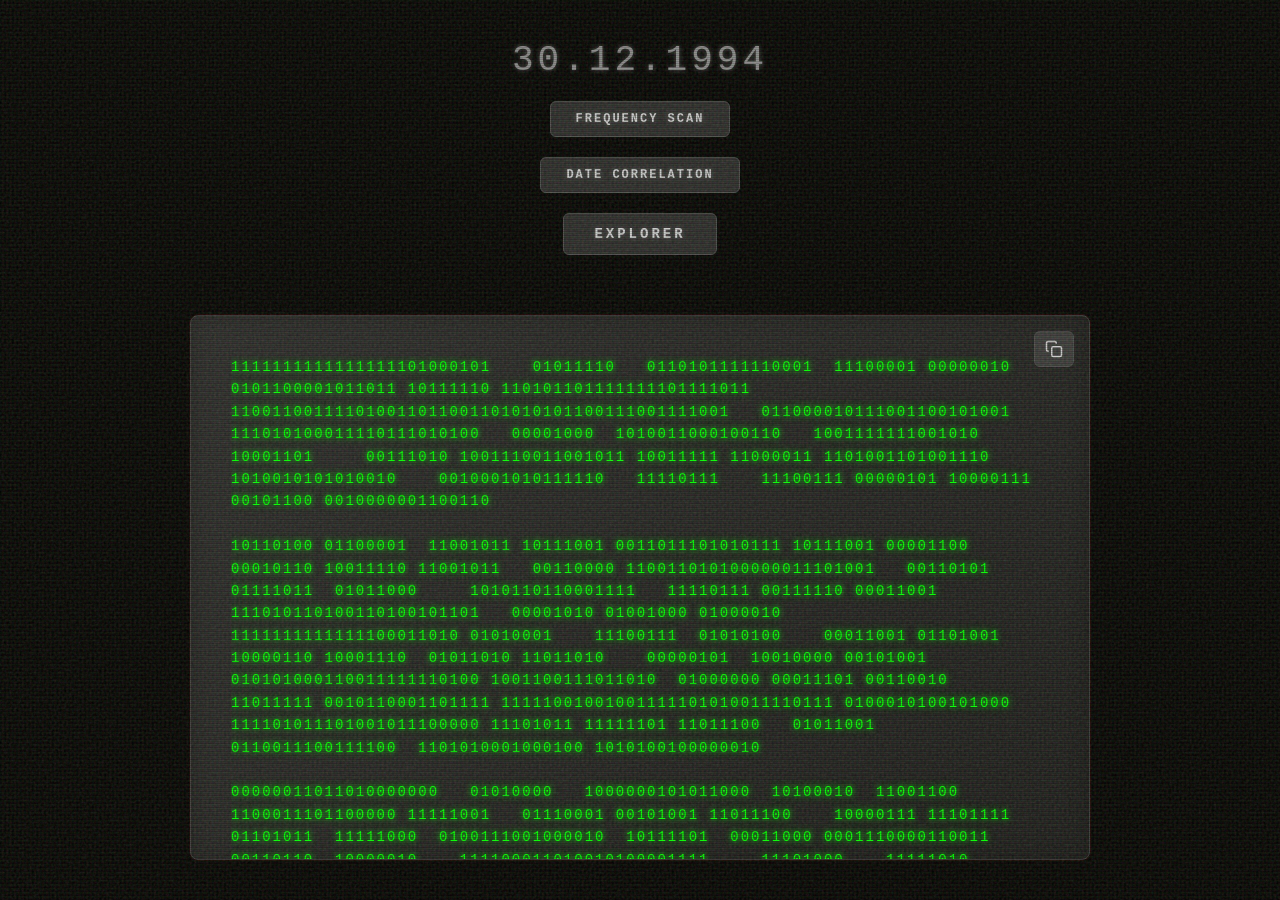
<file: index.html>
<!DOCTYPE html>
<html lang="tr">
<head>
    <meta charset="UTF-8">
    <meta name="viewport" content="width=device-width, initial-scale=1.0">
    <title>ERROR_CODE_99</title>
    <link rel="stylesheet" href="styles.css">
</head>
<body>
    <div class="glitch-overlay"></div>
    <div class="scanlines"></div>
    <div class="noise"></div>
    <div class="binary-rain" id="binaryRain"></div>
    <div class="container">
        <div class="countdown-container">
            <div class="date-display" id="dateDisplay">01.03.1965</div>
            <button class="frequency-button" id="frequencyButton">FREQUENCY SCAN</button>
            <button class="correlation-button" id="correlationButton">DATE CORRELATION</button>
            <a href="explorer.html" class="explorer-button">EXPLORER</a>
        </div>
        
        <div class="prompt-container">
            <button class="copy-button" id="copyButton" title="Copy to clipboard">
                <svg width="18" height="18" viewBox="0 0 24 24" fill="none" stroke="currentColor" stroke-width="2">
                    <rect x="9" y="9" width="13" height="13" rx="2" ry="2"></rect>
                    <path d="M5 15H4a2 2 0 0 1-2-2V4a2 2 0 0 1 2-2h9a2 2 0 0 1 2 2v1"></path>
                </svg>
            </button>
            <div class="prompt-content" id="promptContent"></div>
        </div>
    </div>
    
    <!-- Frequency Modal -->
    <div class="frequency-modal" id="frequencyModal">
        <div class="frequency-modal-content">
            <button class="frequency-close" id="frequencyClose">&times;</button>
            <div class="frequency-header">
                <div class="frequency-title">SIGNAL ANALYSIS</div>
                <div class="frequency-date" id="frequencyDate"></div>
            </div>
            <div class="frequency-info">
                <div class="frequency-item">
                    <span class="frequency-label">WAVELENGTH:</span>
                    <span class="frequency-value" id="wavelengthValue">--</span>
                </div>
                <div class="frequency-item">
                    <span class="frequency-label">AMPLITUDE:</span>
                    <span class="frequency-value" id="amplitudeValue">--</span>
                </div>
                <div class="frequency-item">
                    <span class="frequency-label">SOURCE:</span>
                    <span class="frequency-value" id="sourceValue">--</span>
                </div>
                <div class="frequency-item">
                    <span class="frequency-label">COORDINATES:</span>
                    <span class="frequency-value" id="coordinatesValue">--</span>
                </div>
                <div class="frequency-item">
                    <span class="frequency-label">MODULATION:</span>
                    <span class="frequency-value" id="modulationValue">--</span>
                </div>
                <div class="frequency-item">
                    <span class="frequency-label">POWER LEVEL:</span>
                    <span class="frequency-value" id="powerValue">--</span>
                </div>
            </div>
            <div class="frequency-visualizer">
                <div class="frequency-wave" id="frequencyWave"></div>
            </div>
            <div class="frequency-status">
                <span class="status-indicator" id="statusIndicator"></span>
                <span class="status-text" id="statusText">SCANNING...</span>
            </div>
        </div>
    </div>
    
    <!-- Correlation Modal -->
    <div class="correlation-modal" id="correlationModal">
        <div class="correlation-modal-content">
            <button class="correlation-close" id="correlationClose">&times;</button>
            <div class="correlation-header">
                <div class="correlation-title">TEMPORAL CORRELATION ENGINE</div>
                <div class="correlation-subtitle">ANALYZING TEMPORAL PATTERNS...</div>
            </div>
            <div class="correlation-inputs">
                <div class="date-input-group">
                    <label class="date-label">DATE ALPHA:</label>
                    <input type="text" class="date-input" id="dateInput1" placeholder="DD.MM.YYYY" maxlength="10">
                </div>
                <div class="date-input-group">
                    <label class="date-label">DATE BETA:</label>
                    <input type="text" class="date-input" id="dateInput2" placeholder="DD.MM.YYYY" maxlength="10">
                </div>
                <button class="correlation-analyze-btn" id="correlationAnalyzeBtn">ANALYZE</button>
            </div>
            <div class="correlation-loading" id="correlationLoading" style="display: none;">
                <div class="loading-title">PROCESSING TEMPORAL DATA...</div>
                <div class="loading-progress-container">
                    <div class="loading-progress-bar" id="loadingProgressBar"></div>
                </div>
                <div class="loading-status" id="loadingStatus">INITIALIZING ANALYSIS...</div>
                <div class="loading-steps">
                    <div class="loading-step" id="step1">SCANNING TEMPORAL COORDINATES</div>
                    <div class="loading-step" id="step2">CALCULATING RESONANCE PATTERNS</div>
                    <div class="loading-step" id="step3">ANALYZING TEMPORAL GAPS</div>
                    <div class="loading-step" id="step4">CROSS-REFERENCING DATABASE</div>
                    <div class="loading-step" id="step5">GENERATING CORRELATION REPORT</div>
                </div>
            </div>
            <div class="correlation-results" id="correlationResults" style="display: none;">
                <div class="correlation-status">
                    <span class="correlation-status-indicator" id="correlationStatusIndicator"></span>
                    <span class="correlation-status-text" id="correlationStatusText">PROCESSING...</span>
                </div>
                <div class="correlation-metrics">
                    <div class="correlation-metric">
                        <span class="metric-label">TEMPORAL GAP:</span>
                        <span class="metric-value" id="temporalGap">--</span>
                    </div>
                    <div class="correlation-metric">
                        <span class="metric-label">RESONANCE LEVEL:</span>
                        <span class="metric-value" id="resonanceLevel">--</span>
                    </div>
                    <div class="correlation-metric">
                        <span class="metric-label">PATTERN TYPE:</span>
                        <span class="metric-value" id="patternType">--</span>
                    </div>
                </div>
                <div class="correlation-analysis">
                    <div class="analysis-title">CORRELATION ANALYSIS:</div>
                    <div class="analysis-text" id="analysisText"></div>
                </div>
                <div class="correlation-visual">
                    <div class="visual-title">TEMPORAL WAVEFORM:</div>
                    <div class="correlation-waveform" id="correlationWaveform"></div>
                </div>
            </div>
        </div>
    </div>
    
    <script src="script.js"></script>
</body>
</html>
</file>
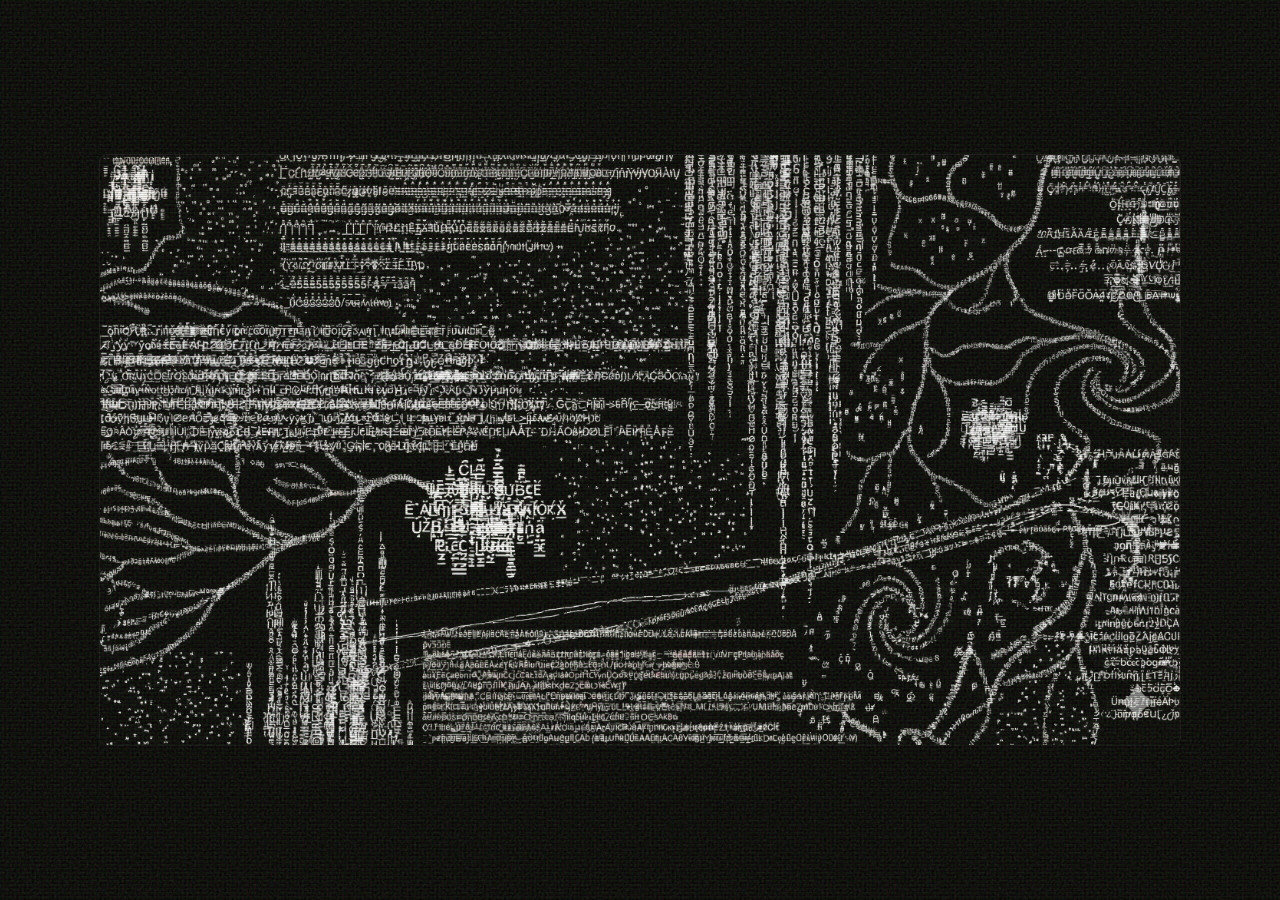
<file: explorer.html>
<!DOCTYPE html>
<html lang="tr">
<head>
    <meta charset="UTF-8">
    <meta name="viewport" content="width=device-width, initial-scale=1.0">
    <title>EXPLORER - ERROR_CODE_99</title>
    <link rel="stylesheet" href="styles.css">
</head>
<body>
    <div class="glitch-overlay"></div>
    <div class="scanlines"></div>
    <div class="noise"></div>
    <div class="binary-rain" id="binaryRain"></div>
    <div class="image-container">
        <img src="Gemini_Generated_Image_wx1ahpwx1ahpwx1a.png" alt="Explorer Image" class="explorer-image">
    </div>
    
    <script src="script.js"></script>
</body>
</html>
</file>
<file: styles.css>
* {
    margin: 0;
    padding: 0;
    box-sizing: border-box;
}

body {
    background-color: #000000;
    color: #ffffff;
    font-family: 'Courier New', monospace;
    min-height: 100vh;
    width: 100vw;
    height: 100vh;
    display: flex;
    justify-content: center;
    align-items: center;
    overflow: hidden;
    position: relative;
    margin: 0;
    padding: 0;
}

/* Glitch overlay efekti */
.glitch-overlay {
    position: fixed;
    top: 0;
    left: 0;
    width: 100%;
    height: 100%;
    pointer-events: none;
    z-index: 1000;
    background: 
        linear-gradient(0deg, transparent 50%, rgba(0, 255, 0, 0.03) 50%),
        linear-gradient(90deg, transparent 50%, rgba(255, 0, 0, 0.03) 50%);
    background-size: 100% 4px, 4px 100%;
    animation: glitch 0.3s infinite;
    mix-blend-mode: screen;
}

@keyframes glitch {
    0%, 100% {
        transform: translate(0);
        opacity: 1;
    }
    20% {
        transform: translate(-2px, 2px);
        opacity: 0.8;
    }
    40% {
        transform: translate(-2px, -2px);
        opacity: 0.9;
    }
    60% {
        transform: translate(2px, 2px);
        opacity: 0.85;
    }
    80% {
        transform: translate(2px, -2px);
        opacity: 0.9;
    }
}

/* Scanlines efekti */
.scanlines {
    position: fixed;
    top: 0;
    left: 0;
    width: 100%;
    height: 100%;
    pointer-events: none;
    z-index: 999;
    background: repeating-linear-gradient(
        0deg,
        rgba(0, 0, 0, 0.15),
        rgba(0, 0, 0, 0.15) 1px,
        transparent 1px,
        transparent 2px
    );
    animation: scanline 8s linear infinite;
}

@keyframes scanline {
    0% {
        transform: translateY(0);
    }
    100% {
        transform: translateY(100vh);
    }
}

/* Noise/static efekti */
.noise {
    position: fixed;
    top: 0;
    left: 0;
    width: 100%;
    height: 100%;
    pointer-events: none;
    z-index: 998;
    opacity: 0.15;
    background-image: url("data:image/svg+xml,%3Csvg viewBox='0 0 400 400' xmlns='http://www.w3.org/2000/svg'%3E%3Cfilter id='noiseFilter'%3E%3CfeTurbulence type='fractalNoise' baseFrequency='0.9' numOctaves='4' stitchTiles='stitch'/%3E%3C/filter%3E%3Crect width='100%25' height='100%25' filter='url(%23noiseFilter)'/%3E%3C/svg%3E");
    animation: noise 0.2s infinite;
}

@keyframes noise {
    0%, 100% {
        opacity: 0.1;
    }
    50% {
        opacity: 0.2;
    }
}

/* Binary rain efekti */
.binary-rain {
    position: fixed;
    top: 0;
    left: 0;
    width: 100%;
    height: 100%;
    pointer-events: none;
    z-index: 500;
    overflow: hidden;
    font-family: 'Courier New', monospace;
    font-size: 14px;
    color: #00ff00;
    opacity: 0.3;
    text-shadow: 0 0 5px rgba(0, 255, 0, 0.5);
}

.binary-column {
    position: absolute;
    top: -100%;
    color: #00ff00;
    font-size: 14px;
    line-height: 1.4;
    white-space: nowrap;
    animation: fall linear infinite;
    text-shadow: 0 0 5px rgba(0, 255, 0, 0.8), 0 0 10px rgba(0, 255, 0, 0.4);
    font-weight: 300;
    letter-spacing: 1px;
}

.binary-column:nth-child(odd) {
    color: #00ff88;
    opacity: 0.8;
}

.binary-column:nth-child(3n) {
    color: #88ff00;
    opacity: 0.7;
}

@keyframes fall {
    0% {
        transform: translateY(-100%);
        opacity: 0;
    }
    10% {
        opacity: 1;
    }
    90% {
        opacity: 1;
    }
    100% {
        transform: translateY(100vh);
        opacity: 0;
    }
}

.container {
    width: 100%;
    height: 100vh;
    max-width: 100%;
    padding: 40px 20px;
    display: flex;
    flex-direction: column;
    align-items: center;
    justify-content: center;
    gap: 40px;
    position: relative;
    z-index: 1;
    animation: flicker 3s infinite;
}

@keyframes flicker {
    0%, 100% {
        opacity: 1;
    }
    41.99% {
        opacity: 1;
    }
    42% {
        opacity: 0.98;
    }
    42.01% {
        opacity: 1;
    }
    43% {
        opacity: 0.99;
    }
    43.01% {
        opacity: 1;
    }
    47.99% {
        opacity: 1;
    }
    48% {
        opacity: 0.97;
    }
    48.01% {
        opacity: 1;
    }
}

.countdown-container {
    width: 100%;
    display: flex;
    flex-direction: column;
    align-items: center;
    justify-content: center;
    margin-bottom: 20px;
    gap: 20px;
}

.explorer-button {
    display: inline-block;
    padding: 12px 30px;
    background: #2a2a2a;
    border: 1px solid #4a4a4a;
    border-radius: 6px;
    color: #cccccc;
    text-decoration: none;
    font-family: 'Courier New', monospace;
    font-size: 14px;
    font-weight: 600;
    letter-spacing: 3px;
    text-transform: uppercase;
    transition: all 0.3s ease;
    cursor: pointer;
    position: relative;
    animation: explorer-glitch 5s infinite;
    text-shadow: 0 0 5px rgba(136, 136, 136, 0.6);
}

.explorer-button:hover {
    background: #3a3a3a;
    border-color: #5a5a5a;
    color: #ffffff;
    transform: translateY(-2px);
    box-shadow: 0 4px 10px rgba(0, 0, 0, 0.5);
}

.explorer-button:active {
    transform: translateY(0);
    background: #1a1a1a;
}

@keyframes explorer-glitch {
    0%, 100% {
        transform: translate(0);
        opacity: 1;
    }
    25% {
        transform: translate(-1px, 1px);
        opacity: 0.95;
    }
    50% {
        transform: translate(1px, -1px);
        opacity: 0.97;
    }
    75% {
        transform: translate(-0.5px, -0.5px);
        opacity: 0.96;
    }
}

/* Görsel sayfası için container */
.image-container {
    width: 100%;
    height: 100vh;
    display: flex;
    justify-content: center;
    align-items: center;
    position: relative;
    z-index: 1;
    padding: 40px;
}

.explorer-image {
    max-width: 90%;
    max-height: 90vh;
    width: auto;
    height: auto;
    object-fit: contain;
    border-radius: 8px;
    box-shadow: 
        0 10px 40px rgba(0, 0, 0, 0.8),
        0 0 0 1px rgba(255, 255, 255, 0.1);
    animation: image-glitch 7s infinite;
}

@keyframes image-glitch {
    0%, 100% {
        transform: translate(0);
        opacity: 1;
        filter: hue-rotate(0deg);
    }
    20% {
        transform: translate(-1px, 1px);
        opacity: 0.98;
        filter: hue-rotate(2deg);
    }
    40% {
        transform: translate(1px, -1px);
        opacity: 0.99;
        filter: hue-rotate(-2deg);
    }
    60% {
        transform: translate(-0.5px, -0.5px);
        opacity: 0.97;
        filter: hue-rotate(1deg);
    }
    80% {
        transform: translate(0.5px, 0.5px);
        opacity: 0.98;
        filter: hue-rotate(-1deg);
    }
}

.date-display {
    color: #888888;
    font-size: 36px;
    font-weight: 400;
    letter-spacing: 4px;
    position: relative;
    animation: date-glitch 6s infinite;
    text-shadow: 0 0 5px rgba(136, 136, 136, 0.6);
    font-family: 'Courier New', monospace;
    text-align: center;
}

.frequency-button {
    padding: 10px 25px;
    background: #2a2a2a;
    border: 1px solid #4a4a4a;
    border-radius: 6px;
    color: #cccccc;
    text-decoration: none;
    font-family: 'Courier New', monospace;
    font-size: 12px;
    font-weight: 600;
    letter-spacing: 2px;
    text-transform: uppercase;
    transition: all 0.3s ease;
    cursor: pointer;
    position: relative;
    animation: frequency-button-glitch 4s infinite;
    text-shadow: 0 0 5px rgba(136, 136, 136, 0.6);
}

.frequency-button:hover {
    background: #3a3a3a;
    border-color: #5a5a5a;
    color: #ffffff;
    transform: translateY(-2px);
    box-shadow: 0 4px 10px rgba(0, 0, 0, 0.5);
}

.frequency-button:active {
    transform: translateY(0);
    background: #1a1a1a;
}

@keyframes frequency-button-glitch {
    0%, 100% {
        transform: translate(0);
        opacity: 1;
    }
    25% {
        transform: translate(-1px, 1px);
        opacity: 0.95;
    }
    50% {
        transform: translate(1px, -1px);
        opacity: 0.97;
    }
    75% {
        transform: translate(-0.5px, -0.5px);
        opacity: 0.96;
    }
}

.correlation-button {
    padding: 10px 25px;
    background: #2a2a2a;
    border: 1px solid #4a4a4a;
    border-radius: 6px;
    color: #cccccc;
    text-decoration: none;
    font-family: 'Courier New', monospace;
    font-size: 12px;
    font-weight: 600;
    letter-spacing: 2px;
    text-transform: uppercase;
    transition: all 0.3s ease;
    cursor: pointer;
    position: relative;
    animation: correlation-button-glitch 4.5s infinite;
    text-shadow: 0 0 5px rgba(136, 136, 136, 0.6);
}

.correlation-button:hover {
    background: #3a3a3a;
    border-color: #5a5a5a;
    color: #ffffff;
    transform: translateY(-2px);
    box-shadow: 0 4px 10px rgba(0, 0, 0, 0.5);
}

.correlation-button:active {
    transform: translateY(0);
    background: #1a1a1a;
}

@keyframes correlation-button-glitch {
    0%, 100% {
        transform: translate(0);
        opacity: 1;
    }
    25% {
        transform: translate(-1px, 1px);
        opacity: 0.95;
    }
    50% {
        transform: translate(1px, -1px);
        opacity: 0.97;
    }
    75% {
        transform: translate(-0.5px, -0.5px);
        opacity: 0.96;
    }
}

/* Frequency Modal */
.frequency-modal {
    display: none;
    position: fixed;
    top: 0;
    left: 0;
    width: 100%;
    height: 100%;
    background: rgba(0, 0, 0, 0.85);
    z-index: 2000;
    align-items: center;
    justify-content: center;
    backdrop-filter: blur(2px);
    animation: modal-fade-in 0.3s ease;
}

.frequency-modal.active {
    display: flex;
}

@keyframes modal-fade-in {
    from {
        opacity: 0;
    }
    to {
        opacity: 1;
    }
}

.frequency-modal-content {
    background: linear-gradient(135deg, #1a1a1a 0%, #0a0a0a 100%);
    border: 2px solid #3a3a3a;
    border-radius: 8px;
    padding: 30px;
    max-width: 500px;
    width: 90%;
    position: relative;
    box-shadow: 
        0 10px 40px rgba(0, 0, 0, 0.8),
        0 0 0 1px rgba(0, 255, 0, 0.1),
        inset 0 0 30px rgba(0, 0, 0, 0.5);
    animation: modal-content-glitch 5s infinite;
}

@keyframes modal-content-glitch {
    0%, 100% {
        transform: translate(0);
        filter: hue-rotate(0deg);
    }
    20% {
        transform: translate(-1px, 1px);
        filter: hue-rotate(2deg);
    }
    40% {
        transform: translate(1px, -1px);
        filter: hue-rotate(-2deg);
    }
    60% {
        transform: translate(-0.5px, -0.5px);
        filter: hue-rotate(1deg);
    }
    80% {
        transform: translate(0.5px, 0.5px);
        filter: hue-rotate(-1deg);
    }
}

.frequency-close {
    position: absolute;
    top: 15px;
    right: 15px;
    background: transparent;
    border: 1px solid #4a4a4a;
    border-radius: 4px;
    color: #cccccc;
    font-size: 24px;
    width: 32px;
    height: 32px;
    cursor: pointer;
    display: flex;
    align-items: center;
    justify-content: center;
    transition: all 0.2s ease;
    line-height: 1;
    padding: 0;
}

.frequency-close:hover {
    background: #3a3a3a;
    border-color: #5a5a5a;
    color: #ffffff;
}

.frequency-header {
    margin-bottom: 25px;
    text-align: center;
    border-bottom: 1px solid #3a3a3a;
    padding-bottom: 15px;
}

.frequency-title {
    color: #00ff00;
    font-size: 18px;
    font-weight: 600;
    letter-spacing: 3px;
    text-transform: uppercase;
    text-shadow: 0 0 10px rgba(0, 255, 0, 0.5);
    margin-bottom: 10px;
    animation: title-pulse 2s infinite;
}

@keyframes title-pulse {
    0%, 100% {
        opacity: 1;
    }
    50% {
        opacity: 0.7;
    }
}

.frequency-date {
    color: #888888;
    font-size: 14px;
    letter-spacing: 2px;
    font-family: 'Courier New', monospace;
}

.frequency-info {
    margin-bottom: 20px;
}

.frequency-item {
    display: flex;
    justify-content: space-between;
    align-items: center;
    padding: 10px 0;
    border-bottom: 1px solid rgba(58, 58, 58, 0.5);
    font-family: 'Courier New', monospace;
}

.frequency-item:last-child {
    border-bottom: none;
}

.frequency-label {
    color: #666666;
    font-size: 11px;
    letter-spacing: 1.5px;
    text-transform: uppercase;
}

.frequency-value {
    color: #00ff88;
    font-size: 12px;
    letter-spacing: 1px;
    text-shadow: 0 0 5px rgba(0, 255, 136, 0.5);
    animation: value-flicker 3s infinite;
}

@keyframes value-flicker {
    0%, 100% {
        opacity: 1;
    }
    50% {
        opacity: 0.8;
    }
}

.frequency-visualizer {
    width: 100%;
    height: 80px;
    background: #0a0a0a;
    border: 1px solid #2a2a2a;
    border-radius: 4px;
    margin-bottom: 20px;
    position: relative;
    overflow: hidden;
}

.frequency-wave {
    width: 100%;
    height: 100%;
    position: relative;
}

.frequency-wave::before {
    content: '';
    position: absolute;
    bottom: 50%;
    left: 0;
    width: 100%;
    height: 2px;
    background: #00ff00;
    box-shadow: 0 0 10px rgba(0, 255, 0, 0.8);
    animation: wave-animation 1s ease-in-out infinite;
}

@keyframes wave-animation {
    0%, 100% {
        transform: scaleY(0.5);
        opacity: 0.7;
    }
    50% {
        transform: scaleY(1);
        opacity: 1;
    }
}

.frequency-status {
    display: flex;
    align-items: center;
    gap: 10px;
    justify-content: center;
    padding-top: 15px;
    border-top: 1px solid #3a3a3a;
}

.status-indicator {
    width: 10px;
    height: 10px;
    border-radius: 50%;
    background: #00ff00;
    box-shadow: 0 0 10px rgba(0, 255, 0, 0.8);
    animation: status-pulse 1.5s infinite;
}

@keyframes status-pulse {
    0%, 100% {
        opacity: 1;
        transform: scale(1);
    }
    50% {
        opacity: 0.5;
        transform: scale(1.2);
    }
}

.status-text {
    color: #888888;
    font-size: 11px;
    letter-spacing: 2px;
    text-transform: uppercase;
    font-family: 'Courier New', monospace;
}

/* Correlation Modal */
.correlation-modal {
    display: none;
    position: fixed;
    top: 0;
    left: 0;
    width: 100%;
    height: 100%;
    background: rgba(0, 0, 0, 0.85);
    z-index: 2000;
    align-items: center;
    justify-content: center;
    backdrop-filter: blur(2px);
    animation: modal-fade-in 0.3s ease;
}

.correlation-modal.active {
    display: flex;
}

.correlation-modal-content {
    background: linear-gradient(135deg, #1a1a1a 0%, #0a0a0a 100%);
    border: 2px solid #3a3a3a;
    border-radius: 8px;
    padding: 30px;
    max-width: 600px;
    width: 90%;
    position: relative;
    box-shadow: 
        0 10px 40px rgba(0, 0, 0, 0.8),
        0 0 0 1px rgba(0, 150, 255, 0.1),
        inset 0 0 30px rgba(0, 0, 0, 0.5);
    animation: correlation-modal-glitch 5s infinite;
    max-height: 90vh;
    overflow-y: auto;
}

@keyframes correlation-modal-glitch {
    0%, 100% {
        transform: translate(0);
        filter: hue-rotate(0deg);
    }
    20% {
        transform: translate(-1px, 1px);
        filter: hue-rotate(2deg);
    }
    40% {
        transform: translate(1px, -1px);
        filter: hue-rotate(-2deg);
    }
    60% {
        transform: translate(-0.5px, -0.5px);
        filter: hue-rotate(1deg);
    }
    80% {
        transform: translate(0.5px, 0.5px);
        filter: hue-rotate(-1deg);
    }
}

.correlation-close {
    position: absolute;
    top: 15px;
    right: 15px;
    background: transparent;
    border: 1px solid #4a4a4a;
    border-radius: 4px;
    color: #cccccc;
    font-size: 24px;
    width: 32px;
    height: 32px;
    cursor: pointer;
    display: flex;
    align-items: center;
    justify-content: center;
    transition: all 0.2s ease;
    line-height: 1;
    padding: 0;
}

.correlation-close:hover {
    background: #3a3a3a;
    border-color: #5a5a5a;
    color: #ffffff;
}

.correlation-header {
    margin-bottom: 25px;
    text-align: center;
    border-bottom: 1px solid #3a3a3a;
    padding-bottom: 15px;
}

.correlation-title {
    color: #0096ff;
    font-size: 18px;
    font-weight: 600;
    letter-spacing: 3px;
    text-transform: uppercase;
    text-shadow: 0 0 10px rgba(0, 150, 255, 0.5);
    margin-bottom: 10px;
    animation: correlation-title-pulse 2s infinite;
}

@keyframes correlation-title-pulse {
    0%, 100% {
        opacity: 1;
    }
    50% {
        opacity: 0.7;
    }
}

.correlation-subtitle {
    color: #666666;
    font-size: 11px;
    letter-spacing: 2px;
    font-family: 'Courier New', monospace;
    text-transform: uppercase;
}

.correlation-inputs {
    margin-bottom: 25px;
}

.date-input-group {
    margin-bottom: 15px;
}

.date-label {
    display: block;
    color: #666666;
    font-size: 11px;
    letter-spacing: 1.5px;
    text-transform: uppercase;
    margin-bottom: 8px;
    font-family: 'Courier New', monospace;
}

.date-input {
    width: 100%;
    padding: 10px 15px;
    background: #0a0a0a;
    border: 1px solid #3a3a3a;
    border-radius: 4px;
    color: #00ff88;
    font-family: 'Courier New', monospace;
    font-size: 14px;
    letter-spacing: 2px;
    text-align: center;
    transition: all 0.3s ease;
}

.date-input:focus {
    outline: none;
    border-color: #0096ff;
    box-shadow: 0 0 10px rgba(0, 150, 255, 0.3);
    background: #1a1a1a;
}

.date-input::placeholder {
    color: #444444;
}

.correlation-analyze-btn {
    width: 100%;
    padding: 12px;
    background: #2a2a2a;
    border: 1px solid #0096ff;
    border-radius: 4px;
    color: #0096ff;
    font-family: 'Courier New', monospace;
    font-size: 12px;
    font-weight: 600;
    letter-spacing: 2px;
    text-transform: uppercase;
    cursor: pointer;
    transition: all 0.3s ease;
    text-shadow: 0 0 5px rgba(0, 150, 255, 0.5);
}

.correlation-analyze-btn:hover {
    background: #3a3a3a;
    border-color: #00aaff;
    color: #00aaff;
    box-shadow: 0 0 15px rgba(0, 150, 255, 0.4);
}

.correlation-analyze-btn:active {
    background: #1a1a1a;
    transform: scale(0.98);
}

.correlation-results {
    margin-top: 25px;
    padding-top: 25px;
    border-top: 1px solid #3a3a3a;
}

.correlation-status {
    display: flex;
    align-items: center;
    gap: 10px;
    justify-content: center;
    margin-bottom: 20px;
}

.correlation-status-indicator {
    width: 10px;
    height: 10px;
    border-radius: 50%;
    background: #0096ff;
    box-shadow: 0 0 10px rgba(0, 150, 255, 0.8);
    animation: correlation-status-pulse 1.5s infinite;
}

@keyframes correlation-status-pulse {
    0%, 100% {
        opacity: 1;
        transform: scale(1);
    }
    50% {
        opacity: 0.5;
        transform: scale(1.2);
    }
}

.correlation-status-text {
    color: #888888;
    font-size: 11px;
    letter-spacing: 2px;
    text-transform: uppercase;
    font-family: 'Courier New', monospace;
}

.correlation-metrics {
    margin-bottom: 20px;
}

.correlation-metric {
    display: flex;
    justify-content: space-between;
    align-items: center;
    padding: 10px 0;
    border-bottom: 1px solid rgba(58, 58, 58, 0.5);
    font-family: 'Courier New', monospace;
}

.correlation-metric:last-child {
    border-bottom: none;
}

.metric-label {
    color: #666666;
    font-size: 11px;
    letter-spacing: 1.5px;
    text-transform: uppercase;
}

.metric-value {
    color: #0096ff;
    font-size: 12px;
    letter-spacing: 1px;
    text-shadow: 0 0 5px rgba(0, 150, 255, 0.5);
    animation: value-flicker 3s infinite;
}

.correlation-analysis {
    margin-bottom: 20px;
    padding: 15px;
    background: #0a0a0a;
    border: 1px solid #2a2a2a;
    border-radius: 4px;
}

.analysis-title {
    color: #666666;
    font-size: 11px;
    letter-spacing: 2px;
    text-transform: uppercase;
    margin-bottom: 10px;
    font-family: 'Courier New', monospace;
}

.analysis-text {
    color: #00ff88;
    font-size: 12px;
    line-height: 1.6;
    letter-spacing: 1px;
    font-family: 'Courier New', monospace;
    text-shadow: 0 0 5px rgba(0, 255, 136, 0.3);
}

.correlation-visual {
    margin-top: 20px;
}

.visual-title {
    color: #666666;
    font-size: 11px;
    letter-spacing: 2px;
    text-transform: uppercase;
    margin-bottom: 10px;
    font-family: 'Courier New', monospace;
}

.correlation-waveform {
    width: 100%;
    height: 100px;
    background: #0a0a0a;
    border: 1px solid #2a2a2a;
    border-radius: 4px;
    position: relative;
    overflow: hidden;
}

.correlation-waveform::before {
    content: '';
    position: absolute;
    bottom: 50%;
    left: 0;
    width: 100%;
    height: 2px;
    background: #0096ff;
    box-shadow: 0 0 10px rgba(0, 150, 255, 0.8);
    animation: correlation-wave-animation 2s ease-in-out infinite;
}

@keyframes correlation-wave-animation {
    0%, 100% {
        transform: scaleY(0.3) scaleX(1);
        opacity: 0.7;
    }
    25% {
        transform: scaleY(0.8) scaleX(1.05);
        opacity: 0.9;
    }
    50% {
        transform: scaleY(1) scaleX(1);
        opacity: 1;
    }
    75% {
        transform: scaleY(0.6) scaleX(0.95);
        opacity: 0.8;
    }
}

/* Correlation Loading */
.correlation-loading {
    margin-top: 25px;
    padding-top: 25px;
    border-top: 1px solid #3a3a3a;
    text-align: center;
}

.loading-title {
    color: #0096ff;
    font-size: 14px;
    font-weight: 600;
    letter-spacing: 2px;
    text-transform: uppercase;
    margin-bottom: 20px;
    font-family: 'Courier New', monospace;
    text-shadow: 0 0 10px rgba(0, 150, 255, 0.5);
    animation: loading-title-pulse 2s infinite;
}

@keyframes loading-title-pulse {
    0%, 100% {
        opacity: 1;
    }
    50% {
        opacity: 0.6;
    }
}

.loading-progress-container {
    width: 100%;
    height: 8px;
    background: #0a0a0a;
    border: 1px solid #3a3a3a;
    border-radius: 4px;
    margin-bottom: 20px;
    overflow: hidden;
    position: relative;
}

.loading-progress-bar {
    height: 100%;
    width: 0%;
    background: linear-gradient(90deg, #0096ff, #00aaff);
    box-shadow: 0 0 10px rgba(0, 150, 255, 0.8);
    transition: width 0.3s ease;
    animation: progress-glow 1.5s infinite;
}

@keyframes progress-glow {
    0%, 100% {
        box-shadow: 0 0 10px rgba(0, 150, 255, 0.8);
    }
    50% {
        box-shadow: 0 0 20px rgba(0, 150, 255, 1);
    }
}

.loading-status {
    color: #888888;
    font-size: 11px;
    letter-spacing: 2px;
    text-transform: uppercase;
    margin-bottom: 20px;
    font-family: 'Courier New', monospace;
    min-height: 20px;
}

.loading-steps {
    text-align: left;
}

.loading-step {
    color: #444444;
    font-size: 10px;
    letter-spacing: 1.5px;
    text-transform: uppercase;
    padding: 8px 0;
    font-family: 'Courier New', monospace;
    border-bottom: 1px solid rgba(58, 58, 58, 0.3);
    transition: all 0.3s ease;
}

.loading-step.active {
    color: #0096ff;
    text-shadow: 0 0 5px rgba(0, 150, 255, 0.5);
}

.loading-step.completed {
    color: #00ff88;
    text-shadow: 0 0 5px rgba(0, 255, 136, 0.3);
}

.loading-step.completed::after {
    content: ' ✓';
    color: #00ff88;
}

@keyframes date-glitch {
    0%, 100% {
        transform: translate(0);
        opacity: 1;
    }
    15% {
        transform: translate(-1px, 1px);
        opacity: 0.95;
    }
    30% {
        transform: translate(1px, -1px);
        opacity: 0.97;
    }
    45% {
        transform: translate(-0.5px, -0.5px);
        opacity: 0.96;
    }
    60% {
        transform: translate(0.5px, 0.5px);
        opacity: 0.98;
    }
    75% {
        transform: translate(0);
        opacity: 1;
    }
}

.truth-text {
    color: #888888;
    font-size: 18px;
    font-weight: 300;
    letter-spacing: 3px;
    text-transform: uppercase;
    text-align: center;
    animation: truth-glitch 7s infinite;
    text-shadow: 0 0 5px rgba(136, 136, 136, 0.6);
    opacity: 0.9;
}

@keyframes truth-glitch {
    0%, 100% {
        transform: translate(0);
        opacity: 0.9;
    }
    25% {
        transform: translate(-1px, 1px);
        opacity: 0.85;
    }
    50% {
        transform: translate(1px, -1px);
        opacity: 0.88;
    }
    75% {
        transform: translate(-0.5px, -0.5px);
        opacity: 0.87;
    }
}

@keyframes countdown-glitch {
    0%, 100% {
        transform: translate(0);
        opacity: 1;
    }
    15% {
        transform: translate(-1px, 1px);
        opacity: 0.95;
    }
    30% {
        transform: translate(1px, -1px);
        opacity: 0.97;
    }
    45% {
        transform: translate(-0.5px, -0.5px);
        opacity: 0.96;
    }
    60% {
        transform: translate(0.5px, 0.5px);
        opacity: 0.98;
    }
    75% {
        transform: translate(0);
        opacity: 1;
    }
}

.time-unit {
    display: flex;
    flex-direction: column;
    align-items: center;
    gap: 5px;
}

.time-value {
    font-size: 48px;
    font-weight: 600;
    color: #cccccc;
    min-width: 60px;
    text-align: center;
}

.time-label {
    font-size: 12px;
    color: #666666;
    text-transform: uppercase;
    letter-spacing: 1px;
}

.separator {
    font-size: 48px;
    color: #666666;
    margin-top: -20px;
}

.prompt-container {
    width: 100%;
    max-width: 900px;
    background: linear-gradient(135deg, #2a2a2a 0%, #1a1a1a 100%);
    border: 1px solid #3a3a3a;
    border-radius: 8px;
    padding: 40px;
    box-shadow: 
        0 4px 20px rgba(0, 0, 0, 0.5),
        0 0 0 1px rgba(255, 0, 0, 0.1),
        inset 0 0 20px rgba(0, 0, 0, 0.3);
    position: relative;
    animation: glitch-box 4s infinite;
    overflow: hidden;
}

@keyframes glitch-box {
    0%, 100% {
        transform: translate(0);
        filter: hue-rotate(0deg);
    }
    20% {
        transform: translate(-1px, 1px);
        filter: hue-rotate(5deg);
    }
    40% {
        transform: translate(1px, -1px);
        filter: hue-rotate(-5deg);
    }
    60% {
        transform: translate(-1px, -1px);
        filter: hue-rotate(3deg);
    }
    80% {
        transform: translate(1px, 1px);
        filter: hue-rotate(-3deg);
    }
}

.prompt-container::before {
    content: '';
    position: absolute;
    top: 0;
    left: -100%;
    width: 100%;
    height: 100%;
    background: linear-gradient(
        90deg,
        transparent,
        rgba(255, 255, 255, 0.03) 50%,
        transparent
    );
    animation: scan 3s linear infinite;
}

@keyframes scan {
    0% {
        left: -100%;
    }
    100% {
        left: 100%;
    }
}

.copy-button {
    position: absolute;
    top: 15px;
    right: 15px;
    background: #3a3a3a;
    border: 1px solid #4a4a4a;
    border-radius: 6px;
    color: #cccccc;
    cursor: pointer;
    padding: 8px 10px;
    display: flex;
    align-items: center;
    justify-content: center;
    transition: all 0.2s ease;
    z-index: 10;
}

.copy-button:hover {
    background: #4a4a4a;
    border-color: #5a5a5a;
    color: #ffffff;
}

.copy-button:active {
    background: #2a2a2a;
    transform: scale(0.95);
}

.copy-button.copied {
    background: #2a5a2a;
    border-color: #3a7a3a;
    color: #90ee90;
}

.prompt-content {
    color: #00ff00;
    font-size: 14px;
    line-height: 1.6;
    white-space: pre-wrap;
    word-wrap: break-word;
    font-family: 'Courier New', 'Consolas', 'Monaco', 'Lucida Console', monospace;
    text-align: left;
    letter-spacing: 2px;
    font-variant-ligatures: none;
    text-rendering: optimizeLegibility;
    -webkit-font-smoothing: antialiased;
    -moz-osx-font-smoothing: grayscale;
    position: relative;
    animation: text-glitch 5s infinite;
    text-shadow: 
        0 0 5px rgba(0, 255, 0, 0.8),
        0 0 10px rgba(0, 255, 0, 0.4),
        0 0 15px rgba(0, 255, 0, 0.2);
    overflow-y: auto;
    max-height: 70vh;
}

@keyframes text-glitch {
    0%, 100% {
        transform: translate(0);
        opacity: 1;
    }
    10% {
        transform: translate(-0.5px, 0.5px);
        opacity: 0.98;
    }
    20% {
        transform: translate(0.5px, -0.5px);
        opacity: 0.99;
    }
    30% {
        transform: translate(-0.3px, -0.3px);
        opacity: 0.97;
    }
    40% {
        transform: translate(0.3px, 0.3px);
        opacity: 0.99;
    }
    50% {
        transform: translate(0);
        opacity: 1;
    }
}

/* Responsive tasarım */
@media (max-width: 768px) {
    .date-display {
        font-size: 28px;
        letter-spacing: 3px;
    }
    
    .prompt-container {
        padding: 30px 20px;
    }
    
    .copy-button {
        top: 10px;
        right: 10px;
        padding: 6px 8px;
    }
    
    .copy-button svg {
        width: 16px;
        height: 16px;
    }
    
    .prompt-content {
        font-size: 12px;
    }
    
    .truth-text {
        font-size: 14px;
        letter-spacing: 2px;
    }
    
    .explorer-button {
        padding: 10px 24px;
        font-size: 12px;
        letter-spacing: 2px;
    }
    
    .explorer-image {
        max-width: 95%;
        max-height: 85vh;
    }
    
    .image-container {
        padding: 20px;
    }
}

@media (max-width: 480px) {
    .date-display {
        font-size: 22px;
        letter-spacing: 2px;
    }
    
    .copy-button {
        top: 8px;
        right: 8px;
        padding: 5px 7px;
    }
    
    .copy-button svg {
        width: 14px;
        height: 14px;
    }
    
    .prompt-content {
        font-size: 11px;
    }
    
    .truth-text {
        font-size: 12px;
        letter-spacing: 1.5px;
    }
    
    .explorer-button {
        padding: 8px 20px;
        font-size: 11px;
        letter-spacing: 1.5px;
    }
    
    .explorer-image {
        max-width: 98%;
        max-height: 80vh;
    }
    
    .image-container {
        padding: 15px;
    }
}
</file>
